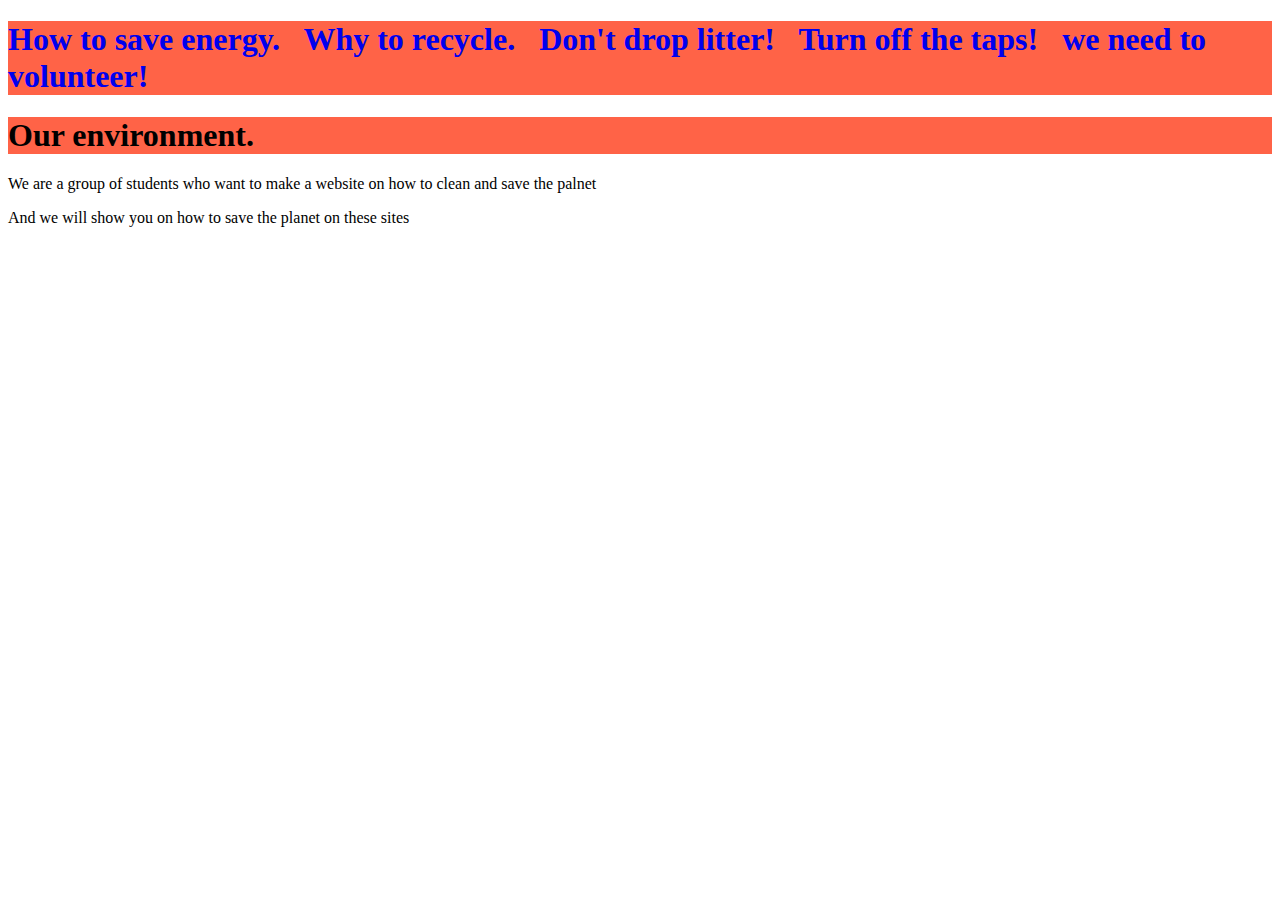
<file: index.html>
<!DOCTYPE html>
<html>
<head>
<style>
a:link {
  text-decoration: blue;
}

a:visited {
  text-decoration: red;
}

a:hover {
  text-decoration: underline;
}

a:active {
  text-decoration: underline;
}
</style>
</head>
<body>


<h1 style="background-color:tomato;"><a href="electric.html">How to save energy.</a>   &nbsp;


<a href="recycle.html">Why to recycle.</a>   &nbsp;


<a href="litter.html">Don't drop litter!</a>   &nbsp;


<a href="water.html">Turn off the taps!</a>   &nbsp;

<a href="volunteer.html">we need to volunteer!</a>   &nbsp;
 


<body>

<h1 style="background-color:tomato;">Our environment.</h1>

<p> </p>

</body>
</html>

<p>We are a group of students who want to make a website on how to clean and save the palnet</p>
<p>And we will show you on how to save the planet on these sites</p>





<title>My Homepage. </title>
</head>
</file>
